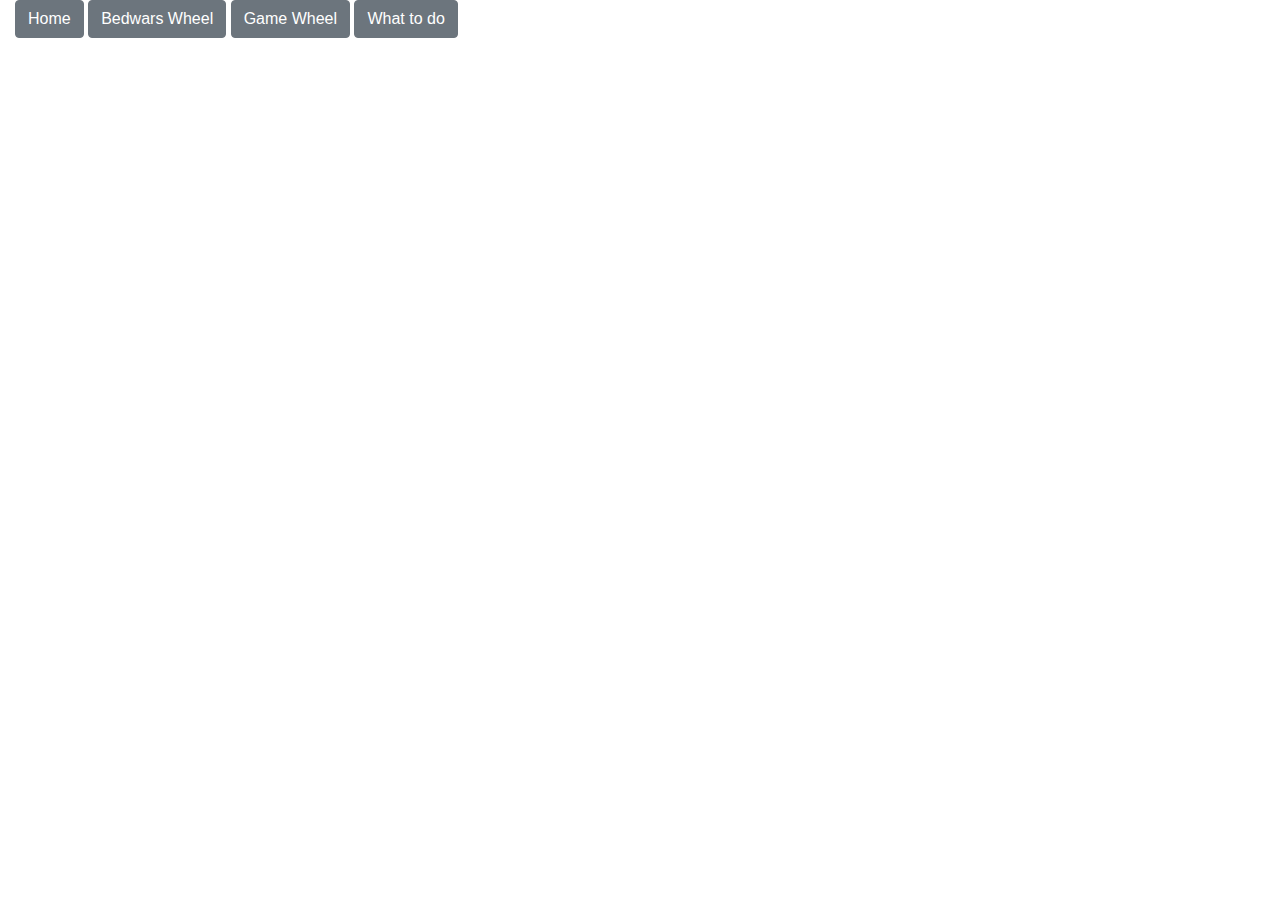
<file: index.html>
<!DOCTYPE html>
<html>
    <head>
        <title>Home page</title>
        <meta charset="utf8"/>
        <script src="aaa.js"></script>
        <link rel="stylesheet" href="aaa.css">
        <link rel="stylesheet" href="https://maxcdn.bootstrapcdn.com/bootstrap/4.0.0/css/bootstrap.min.css" integrity="sha384-Gn5384xqQ1aoWXA+058RXPxPg6fy4IWvTNh0E263XmFcJlSAwiGgFAW/dAiS6JXm" crossorigin="anonymous">
    </head>
    <body>
        <div class=Pages>
            <button class="btn btn-secondary" onclick="Home()">Home</button>
            <button class="btn btn-secondary" onclick="Wheel()">Bedwars Wheel</button>
            <button class="btn btn-secondary" onclick="Wheel2()">Game Wheel</button>
            <button class="btn btn-secondary" onclick="What()">What to do</button>
            <!--<button class="btn btn-secondary" onclick="()"></button>
            <button class="btn btn-secondary" onclick="()"></button>
            -->
        </div>
    </body>
</html>
</file>
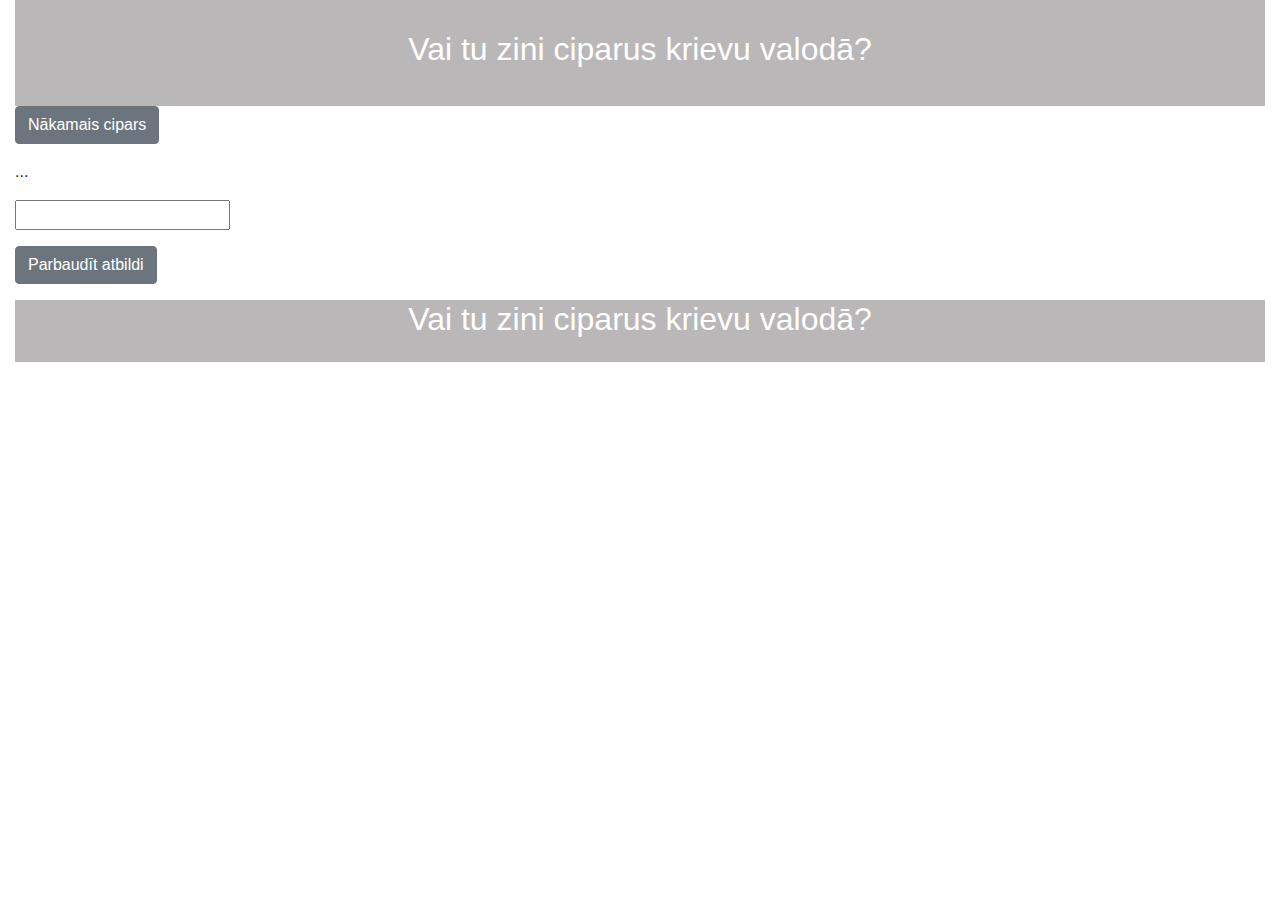
<file: aaa.html>
<!DOCTYPE html>
<html>
    <head>
        <title>Spēle</title>
        <meta charset="utf8"/>
        <script src="aaa.js"></script>
        <link rel="stylesheet" href="aaa.css">
        <link rel="stylesheet" href="https://maxcdn.bootstrapcdn.com/bootstrap/4.0.0/css/bootstrap.min.css" integrity="sha384-Gn5384xqQ1aoWXA+058RXPxPg6fy4IWvTNh0E263XmFcJlSAwiGgFAW/dAiS6JXm" crossorigin="anonymous">
    </head>
    <body>
        <div class="galva">
            <h2>Vai tu zini ciparus krievu valodā?</h2>
        </div>
        <p>
            <button class="btn btn-secondary" onclick="izveidot()">Nākamais cipars</button>    
        </p>        
        <p id="izvade">...</p>
        <p> <input type="text" id="ievade"> </p>
        <p>
            <button class="btn btn-secondary" onclick="tests()">Parbaudīt atbildi</button>
        </p>
        <div class="kaja">
            <h2>Vai tu zini ciparus krievu valodā?</h2>
        </div>
    </body>
</html>
</file>
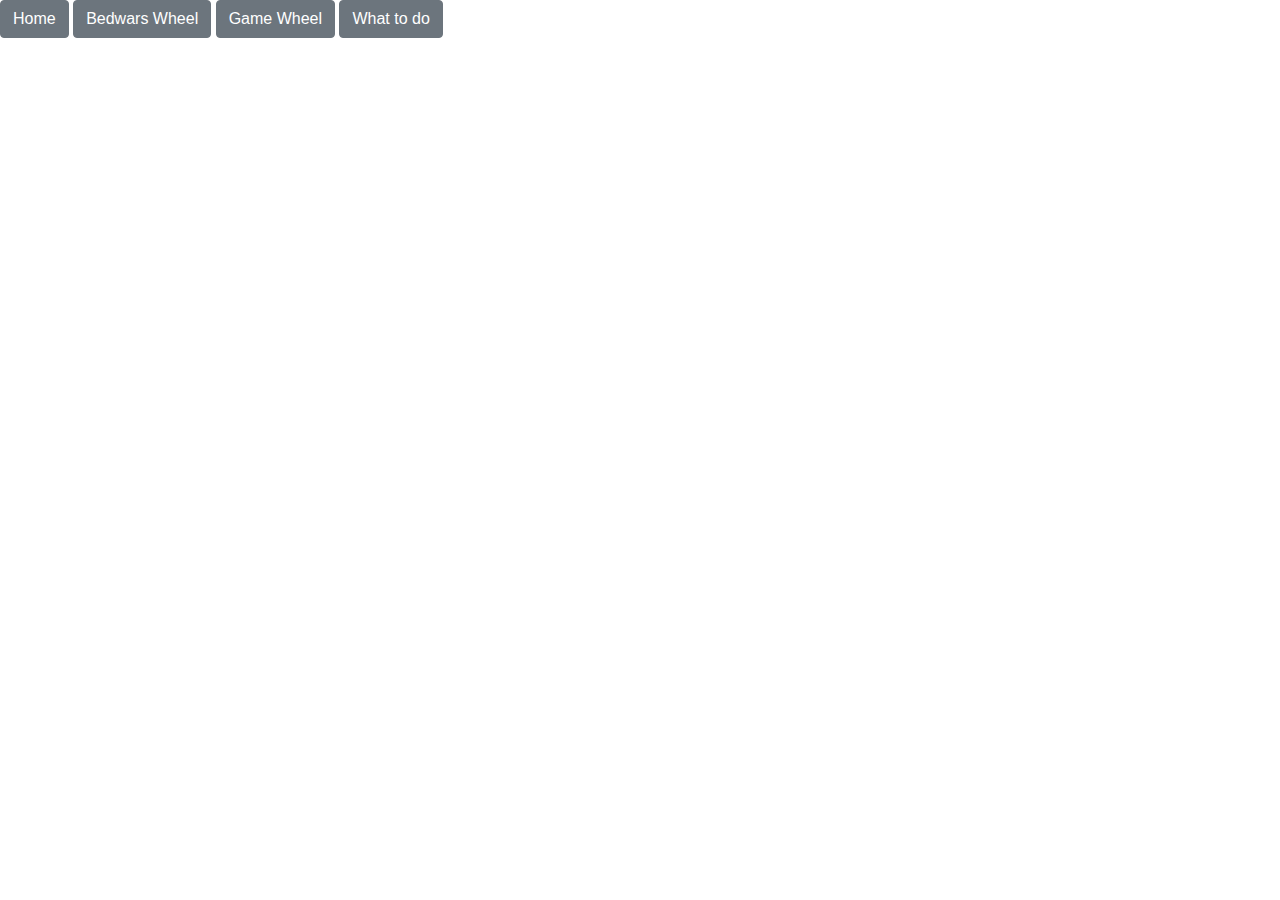
<file: What.html>
<!DOCTYPE html>
<html>
<head>
<meta charset="utf-8">
    
<!--
    
MIT License

Copyright (c) 2017 Jeremy Rue

Permission is hereby granted, free of charge, to any person obtaining a copy
of this software and associated documentation files (the "Software"), to deal
in the Software without restriction, including without limitation the rights
to use, copy, modify, merge, publish, distribute, sublicense, and/or sell
copies of the Software, and to permit persons to whom the Software is
furnished to do so, subject to the following conditions:

The above copyright notice and this permission notice shall be included in all
copies or substantial portions of the Software.

THE SOFTWARE IS PROVIDED "AS IS", WITHOUT WARRANTY OF ANY KIND, EXPRESS OR
IMPLIED, INCLUDING BUT NOT LIMITED TO THE WARRANTIES OF MERCHANTABILITY,
FITNESS FOR A PARTICULAR PURPOSE AND NONINFRINGEMENT. IN NO EVENT SHALL THE
AUTHORS OR COPYRIGHT HOLDERS BE LIABLE FOR ANY CLAIM, DAMAGES OR OTHER
LIABILITY, WHETHER IN AN ACTION OF CONTRACT, TORT OR OTHERWISE, ARISING FROM,
OUT OF OR IN CONNECTION WITH THE SOFTWARE OR THE USE OR OTHER DEALINGS IN THE
SOFTWARE.
-->
    
    <style type="text/css">
    text{
        font-family:Helvetica, Arial, sans-serif;
        font-size:11px;
        pointer-events:none;
    }
    #chart{
        position:absolute;
        width:500px;
        height:500px;
        top:0;
        left:0;
    }
    #question{
        position: absolute;
        width:400px;
        height:500px;
        top:0;
        left:520px;
    }
    #question h1{
        font-size: 50px;
        font-weight: bold;
        font-family: "Helvetica Neue", Helvetica, Arial, sans-serif;
        position: absolute;
        padding: 0;
        margin: 0;
        top:50%;
        -webkit-transform:translate(0,-50%);
                transform:translate(0,-50%);
    }
    </style>
    <title>Wheel of fortune</title>
    <script src="aaa.js"></script>
    <link rel="stylesheet" href="https://maxcdn.bootstrapcdn.com/bootstrap/4.0.0/css/bootstrap.min.css" integrity="sha384-Gn5384xqQ1aoWXA+058RXPxPg6fy4IWvTNh0E263XmFcJlSAwiGgFAW/dAiS6JXm" crossorigin="anonymous">
</head>
<body>
    <div class=Pages>
    <button class="btn btn-secondary" onclick="Home()">Home</button>
    <button class="btn btn-secondary" onclick="Wheel()">Bedwars Wheel</button>
    <button class="btn btn-secondary" onclick="Wheel2()">Game Wheel</button>
    <button class="btn btn-secondary" onclick="What()">What to do</button>
        <!--<button class=pogas onclick="()"></button>
    <button class=pogas onclick="()"></button>
    -->
    </div>
    <br>
    <br>
    <div id="chart"></div>
    <div id="question"><h1></h1></div>
    
    <script src="https://d3js.org/d3.v3.min.js" charset="utf-8"></script>
    <script type="text/javascript" charset="utf-8">
        var padding = {top:20, right:40, bottom:0, left:0},
            w = 500 - padding.left - padding.right,
            h = 500 - padding.top  - padding.bottom,
            r = Math.min(w, h)/2,
            rotation = 0,
            oldrotation = 0,
            picked = 100000,
            oldpick = [],
            color = d3.scale.category20();//category20c()
            //randomNumbers = getRandomNumbers();

        //http://osric.com/bingo-card-generator/?title=HTML+and+CSS+BINGO!&words=padding%2Cfont-family%2Ccolor%2Cfont-weight%2Cfont-size%2Cbackground-color%2Cnesting%2Cbottom%2Csans-serif%2Cperiod%2Cpound+sign%2C%EF%B9%A4body%EF%B9%A5%2C%EF%B9%A4ul%EF%B9%A5%2C%EF%B9%A4h1%EF%B9%A5%2Cmargin%2C%3C++%3E%2C{+}%2C%EF%B9%A4p%EF%B9%A5%2C%EF%B9%A4!DOCTYPE+html%EF%B9%A5%2C%EF%B9%A4head%EF%B9%A5%2Ccolon%2C%EF%B9%A4style%EF%B9%A5%2C.html%2CHTML%2CCSS%2CJavaScript%2Cborder&freespace=true&freespaceValue=Web+Design+Master&freespaceRandom=false&width=5&height=5&number=35#results

        var data = [
                    {"label":"Play old game",  "value":1, }, // padding
                    {"label":"Buy game",  "value":1, }, //font-family
                    {"label":"Add game to wishlist",  "value":1, }, //color
                    {"label":"spin randon game wheel",  "value":1, }, //font-weight
                    {"label":"Make a video",  "value":1, }, //font-size
                    {"label":"Pixels choose",  "value":1, }, //font-size
                    {"label":"Markus choose",  "value":1, }, //font-size
                    {"label":"Rackie choose",  "value":1, }, //font-size
                    {"label":"Stream on twitch",  "value":1, }, //font-size
        ];


        var svg = d3.select('#chart')
            .append("svg")
            .data([data])
            .attr("width",  w + padding.left + padding.right)
            .attr("height", h + padding.top + padding.bottom);

        var container = svg.append("g")
            .attr("class", "chartholder")
            .attr("transform", "translate(" + (w/2 + padding.left) + "," + (h/2 + padding.top) + ")");

        var vis = container
            .append("g");
            
        var pie = d3.layout.pie().sort(null).value(function(d){return 1;});

        // declare an arc generator function
        var arc = d3.svg.arc().outerRadius(r);

        // select paths, use arc generator to draw
        var arcs = vis.selectAll("g.slice")
            .data(pie)
            .enter()
            .append("g")
            .attr("class", "slice");
            

        arcs.append("path")
            .attr("fill", function(d, i){ return color(i); })
            .attr("d", function (d) { return arc(d); });

        // add the text
        arcs.append("text").attr("transform", function(d){
                d.innerRadius = 0;
                d.outerRadius = r;
                d.angle = (d.startAngle + d.endAngle)/2;
                return "rotate(" + (d.angle * 180 / Math.PI - 90) + ")translate(" + (d.outerRadius -10) +")";
            })
            .attr("text-anchor", "end")
            .text( function(d, i) {
                return data[i].label;
            });

        container.on("click", spin);


        function spin(d){
            
            container.on("click", null);

            //all slices have been seen, all done
            console.log("OldPick: " + oldpick.length, "Data length: " + data.length);
            if(oldpick.length == data.length){
                console.log("done");
                container.on("click", null);
                return;
            }

            var  ps       = 360/data.length,
                 pieslice = Math.round(1440/data.length),
                 rng      = Math.floor((Math.random() * 1440) + 360);
                
            rotation = (Math.round(rng / ps) * ps);
            
            picked = Math.round(data.length - (rotation % 360)/ps);
            picked = picked >= data.length ? (picked % data.length) : picked;


            if(oldpick.indexOf(picked) !== -1){
                d3.select(this).call(spin);
                return;
            } else {
                oldpick.push(picked);
            }

            rotation += 90 - Math.round(ps/2);

            vis.transition()
                .duration(3000)
                .attrTween("transform", rotTween)
                .each("end", function(){

                    //mark question as seen
                    d3.select(".slice:nth-child(" + (picked + 1) + ") path")
                        .attr("fill", "#111");

                    //populate question
                    d3.select("#question h1")
                        .text(data[picked].question);

                    oldrotation = rotation;
                
                    container.on("click", spin);
                });
        }

        //make arrow
        svg.append("g")
            .attr("transform", "translate(" + (w + padding.left + padding.right) + "," + ((h/2)+padding.top) + ")")
            .append("path")
            .attr("d", "M-" + (r*.15) + ",0L0," + (r*.05) + "L0,-" + (r*.05) + "Z")
            .style({"fill":"black"});

        //draw spin circle
        container.append("circle")
            .attr("cx", 0)
            .attr("cy", 0)
            .attr("r", 60)
            .style({"fill":"white","cursor":"pointer"});

        //spin text
        container.append("text")
            .attr("x", 0)
            .attr("y", 15)
            .attr("text-anchor", "middle")
            .text("SPIN")
            .style({"font-weight":"bold", "font-size":"30px"});
        
        
        function rotTween(to) {
          var i = d3.interpolate(oldrotation % 360, rotation);
          return function(t) {
            return "rotate(" + i(t) + ")";
          };
        }
        
        
        function getRandomNumbers(){
            var array = new Uint16Array(1000);
            var scale = d3.scale.linear().range([360, 1440]).domain([0, 100000]);

            if(window.hasOwnProperty("crypto") && typeof window.crypto.getRandomValues === "function"){
                window.crypto.getRandomValues(array);
                console.log("works");
            } else {
                //no support for crypto, get crappy random numbers
                for(var i=0; i < 1000; i++){
                    array[i] = Math.floor(Math.random() * 100000) + 1;
                }
            }

            return array;
        }

    </script>
</body>
</html>
</file>
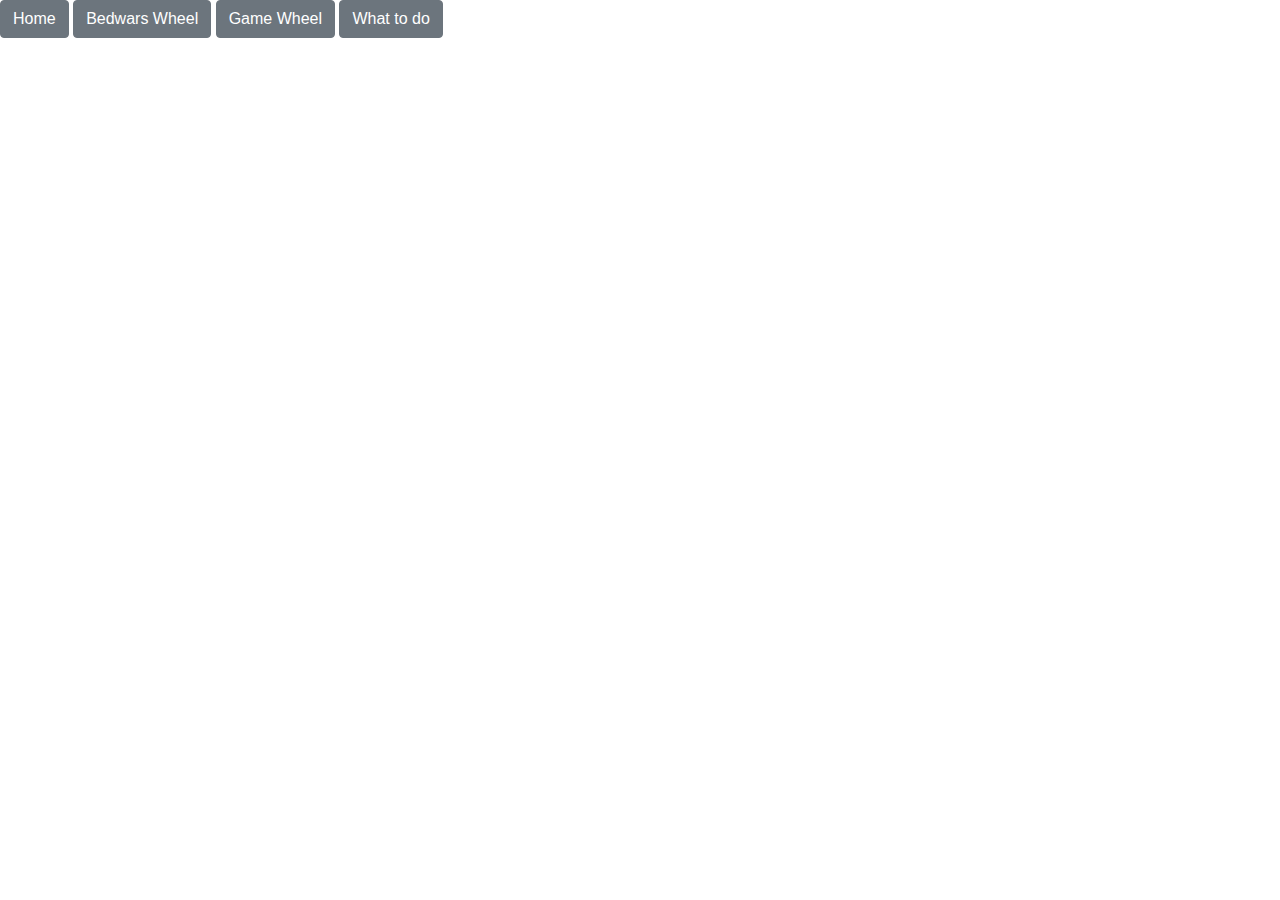
<file: Wheel.html>
<!DOCTYPE html>
<html>
<head>
<meta charset="utf-8">
    
<!--
    
MIT License

Copyright (c) 2017 Jeremy Rue

Permission is hereby granted, free of charge, to any person obtaining a copy
of this software and associated documentation files (the "Software"), to deal
in the Software without restriction, including without limitation the rights
to use, copy, modify, merge, publish, distribute, sublicense, and/or sell
copies of the Software, and to permit persons to whom the Software is
furnished to do so, subject to the following conditions:

The above copyright notice and this permission notice shall be included in all
copies or substantial portions of the Software.

THE SOFTWARE IS PROVIDED "AS IS", WITHOUT WARRANTY OF ANY KIND, EXPRESS OR
IMPLIED, INCLUDING BUT NOT LIMITED TO THE WARRANTIES OF MERCHANTABILITY,
FITNESS FOR A PARTICULAR PURPOSE AND NONINFRINGEMENT. IN NO EVENT SHALL THE
AUTHORS OR COPYRIGHT HOLDERS BE LIABLE FOR ANY CLAIM, DAMAGES OR OTHER
LIABILITY, WHETHER IN AN ACTION OF CONTRACT, TORT OR OTHERWISE, ARISING FROM,
OUT OF OR IN CONNECTION WITH THE SOFTWARE OR THE USE OR OTHER DEALINGS IN THE
SOFTWARE.
-->
    
    <style type="text/css">
    text{
        font-family:Helvetica, Arial, sans-serif;
        font-size:11px;
        pointer-events:none;
    }
    #chart{
        position:absolute;
        width:500px;
        height:500px;
        top:0;
        left:0;
    }
    #question{
        position: absolute;
        width:400px;
        height:500px;
        top:0;
        left:520px;
    }
    #question h1{
        font-size: 50px;
        font-weight: bold;
        font-family: "Helvetica Neue", Helvetica, Arial, sans-serif;
        position: absolute;
        padding: 0;
        margin: 0;
        top:50%;
        -webkit-transform:translate(0,-50%);
                transform:translate(0,-50%);
    }
    </style>
    <title>Wheel of fortune</title>
    <script src="aaa.js"></script>
    <link rel="stylesheet" href="https://maxcdn.bootstrapcdn.com/bootstrap/4.0.0/css/bootstrap.min.css" integrity="sha384-Gn5384xqQ1aoWXA+058RXPxPg6fy4IWvTNh0E263XmFcJlSAwiGgFAW/dAiS6JXm" crossorigin="anonymous">
</head>
<body>
    <div class=Pages>
    <button class="btn btn-secondary" onclick="Home()">Home</button>
    <button class="btn btn-secondary" onclick="Wheel()">Bedwars Wheel</button>
    <button class="btn btn-secondary" onclick="Wheel2()">Game Wheel</button>
    <button class="btn btn-secondary" onclick="What()">What to do</button>    
    <!--<button class=pogas onclick="()"></button>
    <button class=pogas onclick="()"></button>
    -->
    </div>
    <div id="chart"></div>
    <div id="question"><h1></h1></div>
    
    <script src="https://d3js.org/d3.v3.min.js" charset="utf-8"></script>
    <script type="text/javascript" charset="utf-8">
        var padding = {top:20, right:40, bottom:0, left:0},
            w = 500 - padding.left - padding.right,
            h = 500 - padding.top  - padding.bottom,
            r = Math.min(w, h)/2,
            rotation = 0,
            oldrotation = 0,
            picked = 100000,
            oldpick = [],
            color = d3.scale.category20();//category20c()
            //randomNumbers = getRandomNumbers();

        //http://osric.com/bingo-card-generator/?title=HTML+and+CSS+BINGO!&words=padding%2Cfont-family%2Ccolor%2Cfont-weight%2Cfont-size%2Cbackground-color%2Cnesting%2Cbottom%2Csans-serif%2Cperiod%2Cpound+sign%2C%EF%B9%A4body%EF%B9%A5%2C%EF%B9%A4ul%EF%B9%A5%2C%EF%B9%A4h1%EF%B9%A5%2Cmargin%2C%3C++%3E%2C{+}%2C%EF%B9%A4p%EF%B9%A5%2C%EF%B9%A4!DOCTYPE+html%EF%B9%A5%2C%EF%B9%A4head%EF%B9%A5%2Ccolon%2C%EF%B9%A4style%EF%B9%A5%2C.html%2CHTML%2CCSS%2CJavaScript%2Cborder&freespace=true&freespaceValue=Web+Design+Master&freespaceRandom=false&width=5&height=5&number=35#results

        var data = [
                    {"label":"no sword",  "value":1, }, // padding
                    {"label":"no iron",  "value":1, }, //font-family
                    {"label":"no gold",  "value":1, }, //color
                    {"label":"no base",  "value":1, }, //font-weight
                    {"label":"no bed",  "value":1, }, //font-size
                    {"label":"camping",  "value":1, }, //background-color
                    {"label":"only base",  "value":1, }, //nesting
                    {"label":"helping others",  "value":1, }, //bottom
                    {"label":"traping",  "value":1, }, //sans-serif
                    {"label":"mid camping", "value":1, }, //period
                    {"label":"no generator", "value":1, }, //pound sign
                    {"label":"no shop keeper", "value":1, }, //<body>
                    {"label":"no SHIFT", "value":1, }, //<ul>
                    {"label":"flat bridge", "value":1, }, //<h1>
                    {"label":"only speed bridge", "value":1, }, //margin
                    {"label":"only shift", "value":1, }, //< >
                    {"label":"no right click", "value":1, }, // { }
                    {"label":"no left click", "value":1, }, //<p>
                    {"label":"no straffe buttons", "value":1, }, //<!DOCTYPE html>
                    {"label":"no forward", "value":1, }, //<head>
                    {"label":"reverse movement", "value":1, }, //<head>
                    {"label":"reverse mouse", "value":1, }, //<head>
                    {"label":"4x4x4x4", "value":1, }, //<head>
                    {"label":"4x4", "value":1, }, //<head>
                    {"label":"3x3x3x3", "value":1, }, //<head>
        ];


        var svg = d3.select('#chart')
            .append("svg")
            .data([data])
            .attr("width",  w + padding.left + padding.right)
            .attr("height", h + padding.top + padding.bottom);

        var container = svg.append("g")
            .attr("class", "chartholder")
            .attr("transform", "translate(" + (w/2 + padding.left) + "," + (h/2 + padding.top) + ")");

        var vis = container
            .append("g");
            
        var pie = d3.layout.pie().sort(null).value(function(d){return 1;});

        // declare an arc generator function
        var arc = d3.svg.arc().outerRadius(r);

        // select paths, use arc generator to draw
        var arcs = vis.selectAll("g.slice")
            .data(pie)
            .enter()
            .append("g")
            .attr("class", "slice");
            

        arcs.append("path")
            .attr("fill", function(d, i){ return color(i); })
            .attr("d", function (d) { return arc(d); });

        // add the text
        arcs.append("text").attr("transform", function(d){
                d.innerRadius = 0;
                d.outerRadius = r;
                d.angle = (d.startAngle + d.endAngle)/2;
                return "rotate(" + (d.angle * 180 / Math.PI - 90) + ")translate(" + (d.outerRadius -10) +")";
            })
            .attr("text-anchor", "end")
            .text( function(d, i) {
                return data[i].label;
            });

        container.on("click", spin);


        function spin(d){
            
            container.on("click", null);

            //all slices have been seen, all done
            console.log("OldPick: " + oldpick.length, "Data length: " + data.length);
            if(oldpick.length == data.length){
                console.log("done");
                container.on("click", null);
                return;
            }

            var  ps       = 360/data.length,
                 pieslice = Math.round(1440/data.length),
                 rng      = Math.floor((Math.random() * 1440) + 360);
                
            rotation = (Math.round(rng / ps) * ps);
            
            picked = Math.round(data.length - (rotation % 360)/ps);
            picked = picked >= data.length ? (picked % data.length) : picked;


            if(oldpick.indexOf(picked) !== -1){
                d3.select(this).call(spin);
                return;
            } else {
                oldpick.push(picked);
            }

            rotation += 90 - Math.round(ps/2);

            vis.transition()
                .duration(3000)
                .attrTween("transform", rotTween)
                .each("end", function(){

                    //mark question as seen
                    d3.select(".slice:nth-child(" + (picked + 1) + ") path")
                        .attr("fill", "#111");

                    //populate question
                    d3.select("#question h1")
                        .text(data[picked].question);

                    oldrotation = rotation;
                
                    container.on("click", spin);
                });
        }

        //make arrow
        svg.append("g")
            .attr("transform", "translate(" + (w + padding.left + padding.right) + "," + ((h/2)+padding.top) + ")")
            .append("path")
            .attr("d", "M-" + (r*.15) + ",0L0," + (r*.05) + "L0,-" + (r*.05) + "Z")
            .style({"fill":"black"});

        //draw spin circle
        container.append("circle")
            .attr("cx", 0)
            .attr("cy", 0)
            .attr("r", 60)
            .style({"fill":"white","cursor":"pointer"});

        //spin text
        container.append("text")
            .attr("x", 0)
            .attr("y", 15)
            .attr("text-anchor", "middle")
            .text("SPIN")
            .style({"font-weight":"bold", "font-size":"30px"});
        
        
        function rotTween(to) {
          var i = d3.interpolate(oldrotation % 360, rotation);
          return function(t) {
            return "rotate(" + i(t) + ")";
          };
        }
        
        
        function getRandomNumbers(){
            var array = new Uint16Array(1000);
            var scale = d3.scale.linear().range([360, 1440]).domain([0, 100000]);

            if(window.hasOwnProperty("crypto") && typeof window.crypto.getRandomValues === "function"){
                window.crypto.getRandomValues(array);
                console.log("works");
            } else {
                //no support for crypto, get crappy random numbers
                for(var i=0; i < 1000; i++){
                    array[i] = Math.floor(Math.random() * 100000) + 1;
                }
            }

            return array;
        }

    </script>
</body>
</html>
</file>
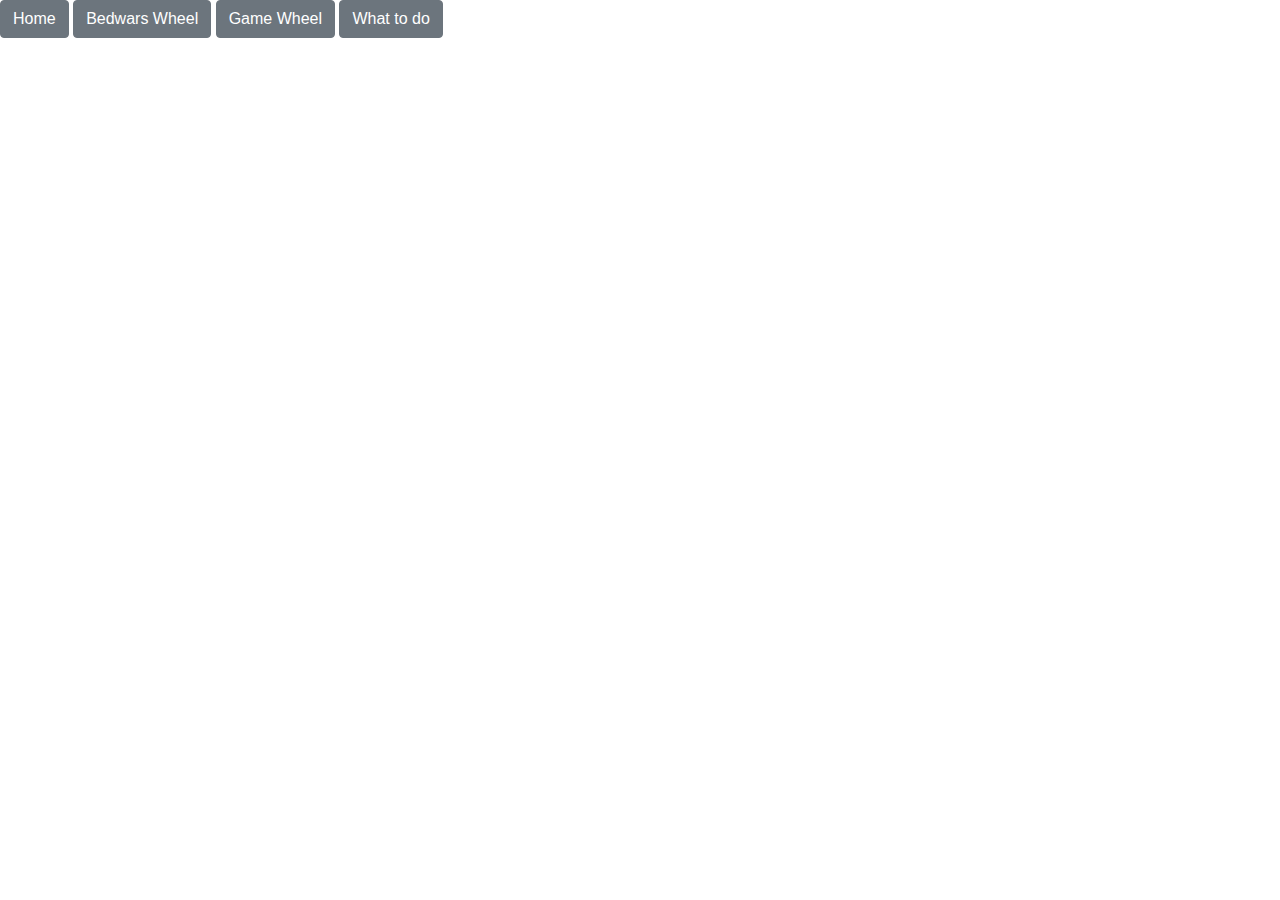
<file: Wheel2.html>
<!DOCTYPE html>
<html>
<head>
<meta charset="utf-8">
    
<!--
    
MIT License

Copyright (c) 2017 Jeremy Rue

Permission is hereby granted, free of charge, to any person obtaining a copy
of this software and associated documentation files (the "Software"), to deal
in the Software without restriction, including without limitation the rights
to use, copy, modify, merge, publish, distribute, sublicense, and/or sell
copies of the Software, and to permit persons to whom the Software is
furnished to do so, subject to the following conditions:

The above copyright notice and this permission notice shall be included in all
copies or substantial portions of the Software.

THE SOFTWARE IS PROVIDED "AS IS", WITHOUT WARRANTY OF ANY KIND, EXPRESS OR
IMPLIED, INCLUDING BUT NOT LIMITED TO THE WARRANTIES OF MERCHANTABILITY,
FITNESS FOR A PARTICULAR PURPOSE AND NONINFRINGEMENT. IN NO EVENT SHALL THE
AUTHORS OR COPYRIGHT HOLDERS BE LIABLE FOR ANY CLAIM, DAMAGES OR OTHER
LIABILITY, WHETHER IN AN ACTION OF CONTRACT, TORT OR OTHERWISE, ARISING FROM,
OUT OF OR IN CONNECTION WITH THE SOFTWARE OR THE USE OR OTHER DEALINGS IN THE
SOFTWARE.
-->
    
    <style type="text/css">
    text{
        font-family:Helvetica, Arial, sans-serif;
        font-size:11px;
        pointer-events:none;
    }
    #chart{
        position:absolute;
        width:500px;
        height:500px;
        top:0;
        left:0;
    }
    #question{
        position: absolute;
        width:400px;
        height:500px;
        top:0;
        left:520px;
    }
    #question h1{
        font-size: 50px;
        font-weight: bold;
        font-family: "Helvetica Neue", Helvetica, Arial, sans-serif;
        position: absolute;
        padding: 0;
        margin: 0;
        top:50%;
        -webkit-transform:translate(0,-50%);
                transform:translate(0,-50%);
    }
    </style>
    <title>Wheel of fortune</title>
    <script src="aaa.js"></script>
    <link rel="stylesheet" href="https://maxcdn.bootstrapcdn.com/bootstrap/4.0.0/css/bootstrap.min.css" integrity="sha384-Gn5384xqQ1aoWXA+058RXPxPg6fy4IWvTNh0E263XmFcJlSAwiGgFAW/dAiS6JXm" crossorigin="anonymous">
</head>
<body>
    <div class=Pages>
    <button class="btn btn-secondary" onclick="Home()">Home</button>
    <button class="btn btn-secondary" onclick="Wheel()">Bedwars Wheel</button>
    <button class="btn btn-secondary" onclick="Wheel2()">Game Wheel</button>
    <button class="btn btn-secondary" onclick="What()">What to do</button>
    <!--<button class=pogas onclick="()"></button>
    <button class=pogas onclick="()"></button>
    -->
    </div>
    <br>
    <br>
    <div id="chart"></div>
    <div id="question"><h1></h1></div>
    
    <script src="https://d3js.org/d3.v3.min.js" charset="utf-8"></script>
    <script type="text/javascript" charset="utf-8">
        var padding = {top:20, right:40, bottom:0, left:0},
            w = 500 - padding.left - padding.right,
            h = 500 - padding.top  - padding.bottom,
            r = Math.min(w, h)/2,
            rotation = 0,
            oldrotation = 0,
            picked = 100000,
            oldpick = [],
            color = d3.scale.category20();//category20c()
            //randomNumbers = getRandomNumbers();

        //http://osric.com/bingo-card-generator/?title=HTML+and+CSS+BINGO!&words=padding%2Cfont-family%2Ccolor%2Cfont-weight%2Cfont-size%2Cbackground-color%2Cnesting%2Cbottom%2Csans-serif%2Cperiod%2Cpound+sign%2C%EF%B9%A4body%EF%B9%A5%2C%EF%B9%A4ul%EF%B9%A5%2C%EF%B9%A4h1%EF%B9%A5%2Cmargin%2C%3C++%3E%2C{+}%2C%EF%B9%A4p%EF%B9%A5%2C%EF%B9%A4!DOCTYPE+html%EF%B9%A5%2C%EF%B9%A4head%EF%B9%A5%2Ccolon%2C%EF%B9%A4style%EF%B9%A5%2C.html%2CHTML%2CCSS%2CJavaScript%2Cborder&freespace=true&freespaceValue=Web+Design+Master&freespaceRandom=false&width=5&height=5&number=35#results

        var data = [
                    {"label":"Gta",  "value":1, }, // padding
                    {"label":"Ghost",  "value":1, }, //font-family
                    {"label":"Vall",  "value":1, }, //color
                    {"label":"LOL",  "value":1, }, //font-weight
                    {"label":"7dtd",  "value":1, }, //font-size
                    {"label":"bedwars",  "value":1, }, //background-color
                    {"label":"smp",  "value":1, }, //nesting
                    {"label":"apex",  "value":1, }, //nesting
                    {"label":"rust",  "value":1, }, //nesting
                    {"label":"osu",  "value":1, }, //nesting
                    {"label":"Amogus",  "value":1, }, //nesting
            {"label":"Fermeris guntis",  "value":1, }, //nesting
            {"label":"prop",  "value":1, }, //nesting
            {"label":"SHITTY GAME CANCER KID",  "value":1, }, //nesting
            
        ];


        var svg = d3.select('#chart')
            .append("svg")
            .data([data])
            .attr("width",  w + padding.left + padding.right)
            .attr("height", h + padding.top + padding.bottom);

        var container = svg.append("g")
            .attr("class", "chartholder")
            .attr("transform", "translate(" + (w/2 + padding.left) + "," + (h/2 + padding.top) + ")");

        var vis = container
            .append("g");
            
        var pie = d3.layout.pie().sort(null).value(function(d){return 1;});

        // declare an arc generator function
        var arc = d3.svg.arc().outerRadius(r);

        // select paths, use arc generator to draw
        var arcs = vis.selectAll("g.slice")
            .data(pie)
            .enter()
            .append("g")
            .attr("class", "slice");
            

        arcs.append("path")
            .attr("fill", function(d, i){ return color(i); })
            .attr("d", function (d) { return arc(d); });

        // add the text
        arcs.append("text").attr("transform", function(d){
                d.innerRadius = 0;
                d.outerRadius = r;
                d.angle = (d.startAngle + d.endAngle)/2;
                return "rotate(" + (d.angle * 180 / Math.PI - 90) + ")translate(" + (d.outerRadius -10) +")";
            })
            .attr("text-anchor", "end")
            .text( function(d, i) {
                return data[i].label;
            });

        container.on("click", spin);


        function spin(d){
            
            container.on("click", null);

            //all slices have been seen, all done
            console.log("OldPick: " + oldpick.length, "Data length: " + data.length);
            if(oldpick.length == data.length){
                console.log("done");
                container.on("click", null);
                return;
            }

            var  ps       = 360/data.length,
                 pieslice = Math.round(1440/data.length),
                 rng      = Math.floor((Math.random() * 1440) + 360);
                
            rotation = (Math.round(rng / ps) * ps);
            
            picked = Math.round(data.length - (rotation % 360)/ps);
            picked = picked >= data.length ? (picked % data.length) : picked;


            if(oldpick.indexOf(picked) !== -1){
                d3.select(this).call(spin);
                return;
            } else {
                oldpick.push(picked);
            }

            rotation += 90 - Math.round(ps/2);

            vis.transition()
                .duration(3000)
                .attrTween("transform", rotTween)
                .each("end", function(){

                    //mark question as seen
                    d3.select(".slice:nth-child(" + (picked + 1) + ") path")
                        .attr("fill", "#111");

                    //populate question
                    d3.select("#question h1")
                        .text(data[picked].question);

                    oldrotation = rotation;
                
                    container.on("click", spin);
                });
        }

        //make arrow
        svg.append("g")
            .attr("transform", "translate(" + (w + padding.left + padding.right) + "," + ((h/2)+padding.top) + ")")
            .append("path")
            .attr("d", "M-" + (r*.15) + ",0L0," + (r*.05) + "L0,-" + (r*.05) + "Z")
            .style({"fill":"black"});

        //draw spin circle
        container.append("circle")
            .attr("cx", 0)
            .attr("cy", 0)
            .attr("r", 60)
            .style({"fill":"white","cursor":"pointer"});

        //spin text
        container.append("text")
            .attr("x", 0)
            .attr("y", 15)
            .attr("text-anchor", "middle")
            .text("SPIN")
            .style({"font-weight":"bold", "font-size":"30px"});
        
        
        function rotTween(to) {
          var i = d3.interpolate(oldrotation % 360, rotation);
          return function(t) {
            return "rotate(" + i(t) + ")";
          };
        }
        
        
        function getRandomNumbers(){
            var array = new Uint16Array(1000);
            var scale = d3.scale.linear().range([360, 1440]).domain([0, 100000]);

            if(window.hasOwnProperty("crypto") && typeof window.crypto.getRandomValues === "function"){
                window.crypto.getRandomValues(array);
                console.log("works");
            } else {
                //no support for crypto, get crappy random numbers
                for(var i=0; i < 1000; i++){
                    array[i] = Math.floor(Math.random() * 100000) + 1;
                }
            }

            return array;
        }

    </script>
</body>
</html>
</file>
<file: aaa.css>
.galva {
    padding: 30px;
    text-align: center;
    background: rgb(185, 183, 183);
    color: white;
    font-size: 30px;
}
body {
    padding-left: 15px;
    padding-right: 15px;
    background-color: rgb(178, 182, 240);
    font-family: "verdana";
}
.kaja {
    padding-bottom: 15px;
    text-align: center;
    background: rgb(185, 183, 183);
    color: white;
    font-size: 12px;
}
</file>
